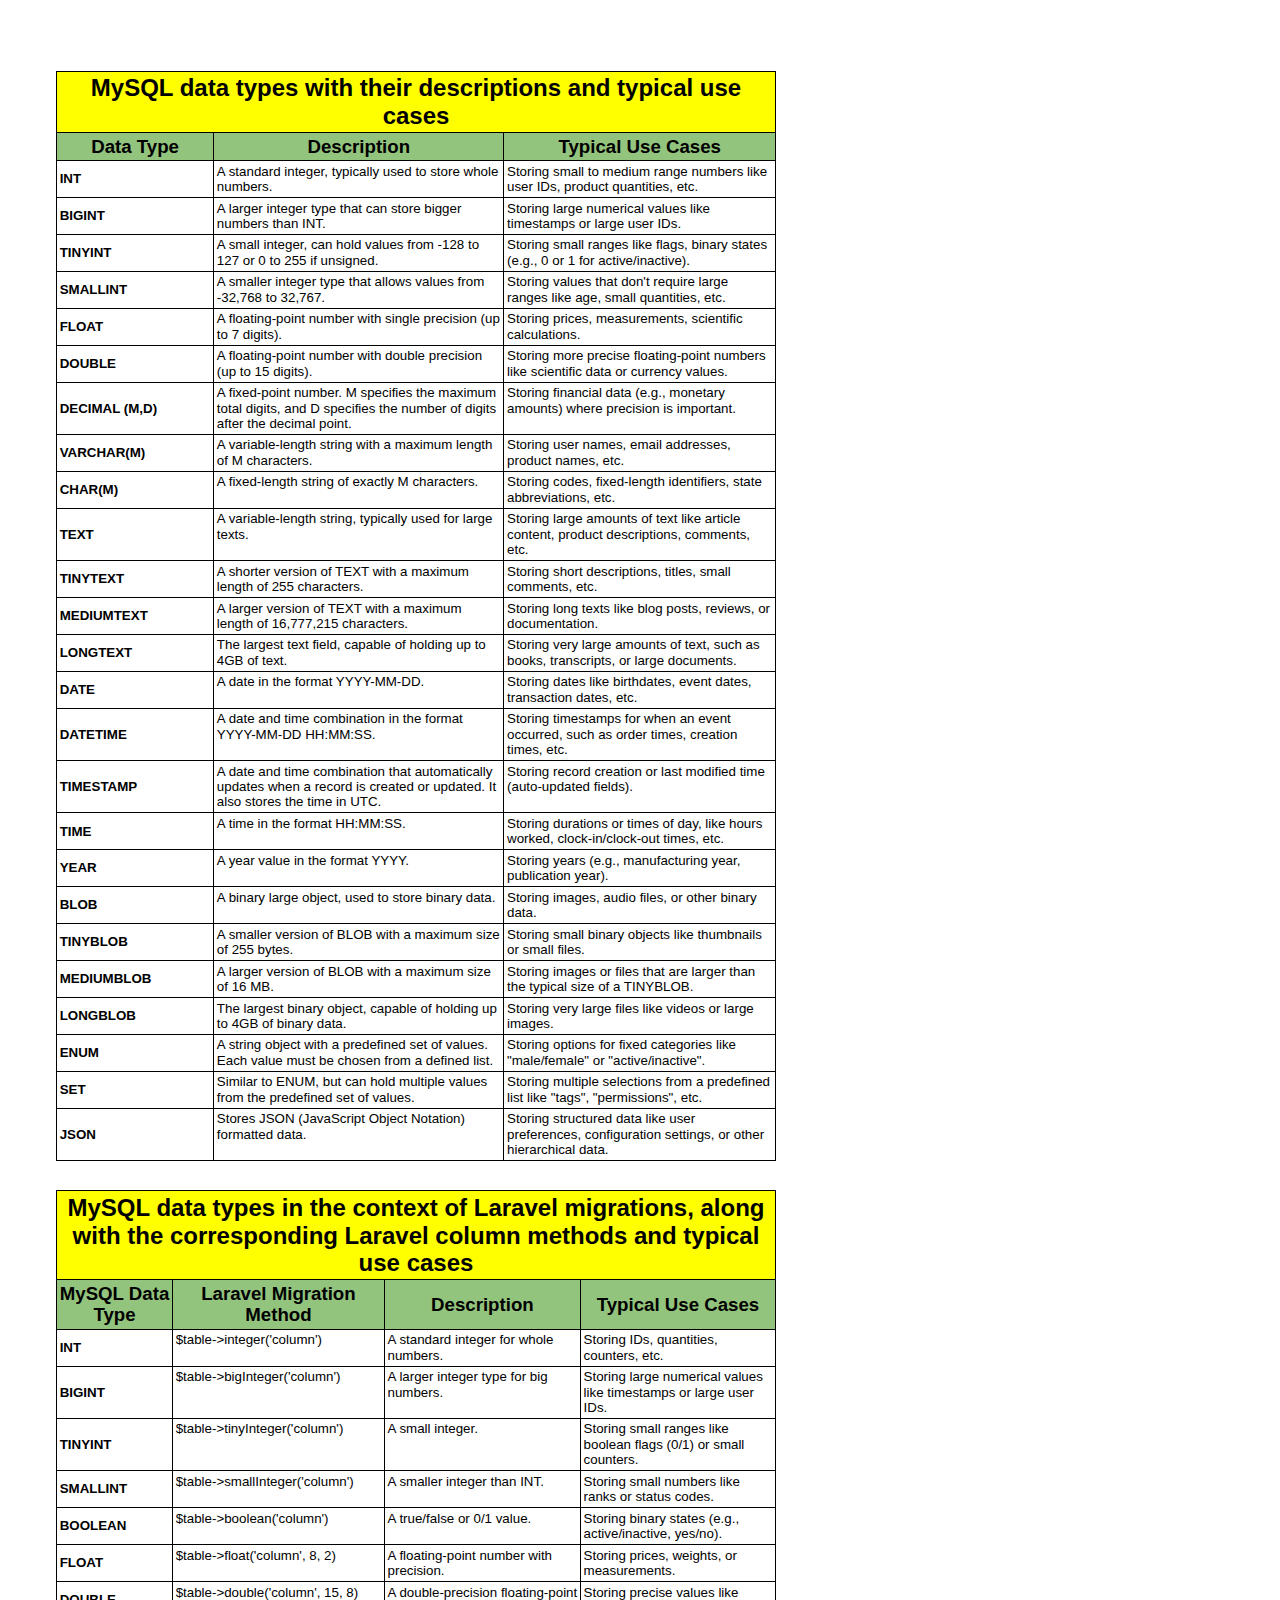
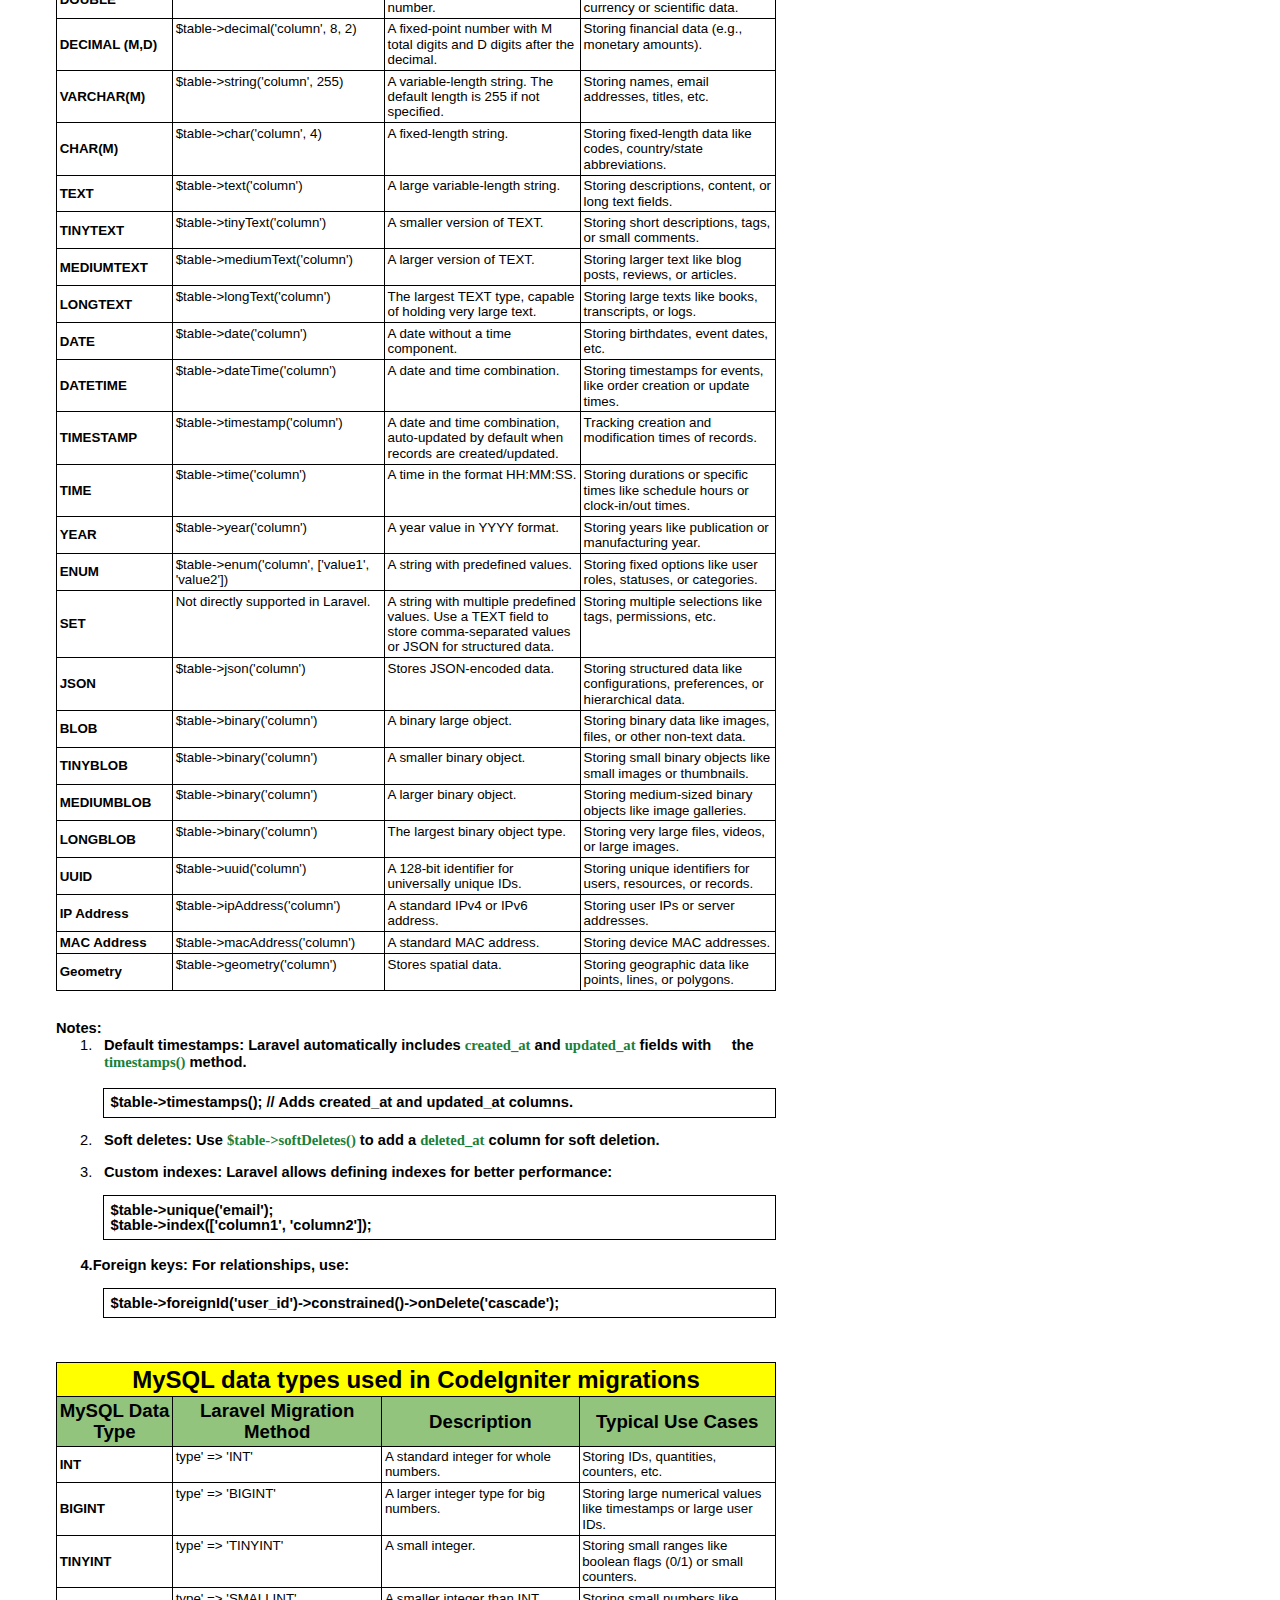
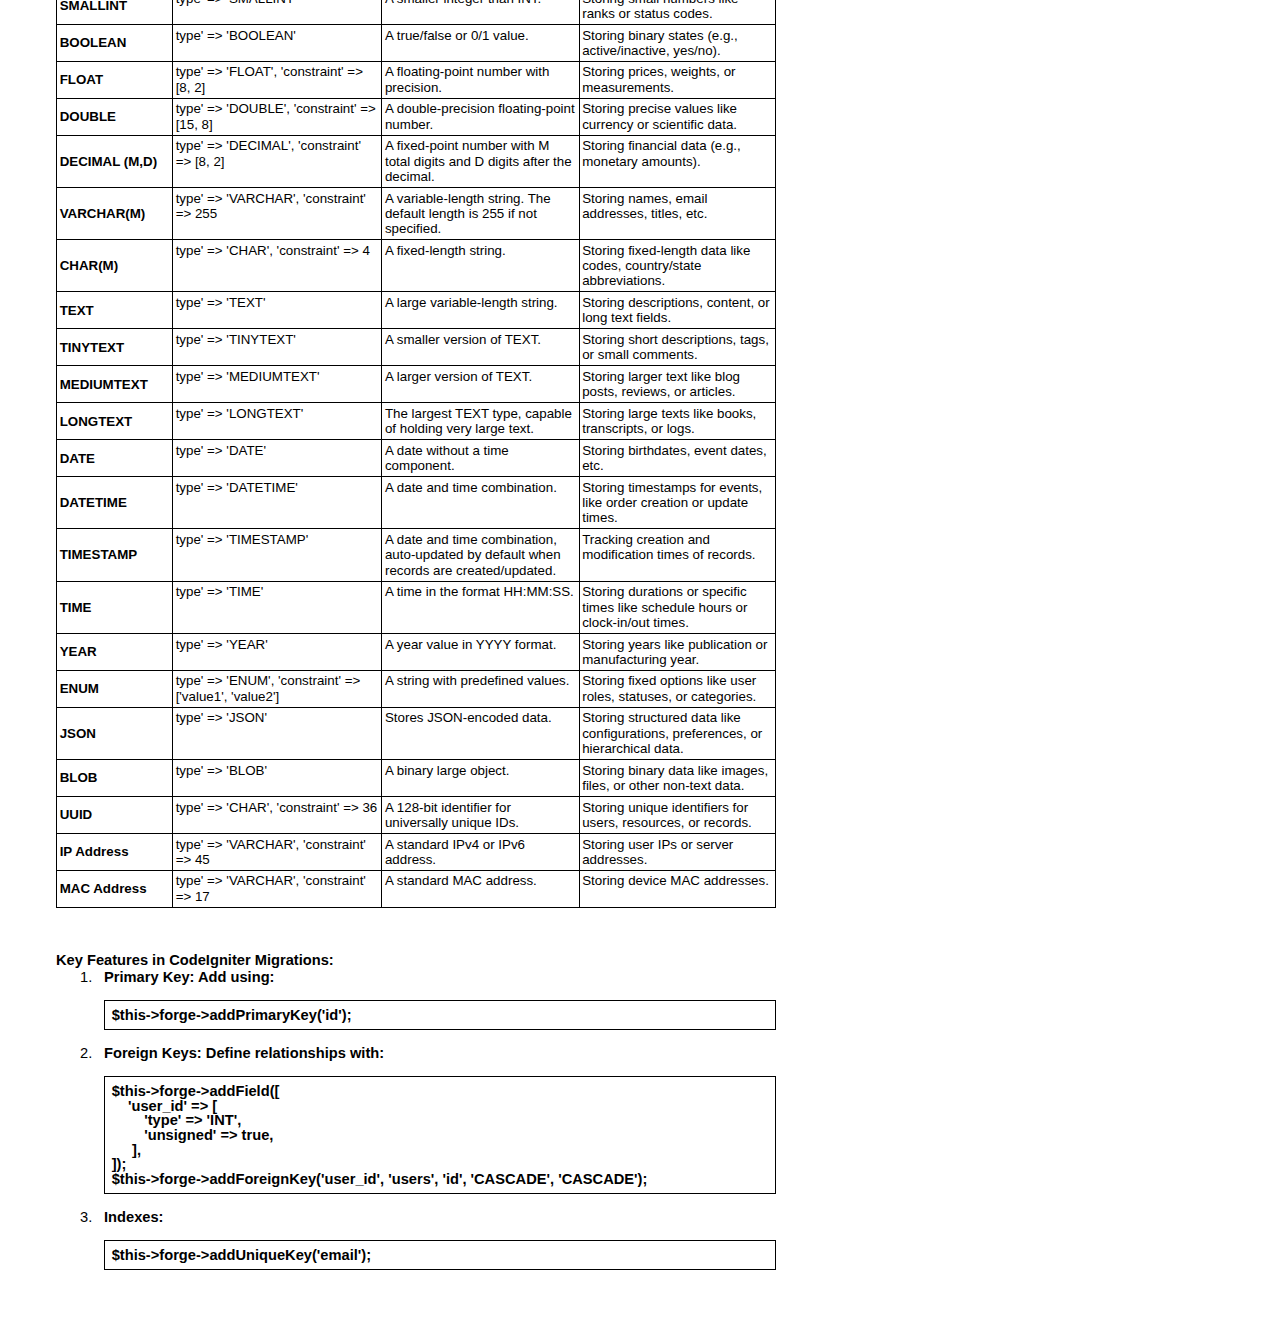
<file: MySQL data types with their descriptions and typical use cases.html>
<html><head><meta content="text/html; charset=UTF-8" http-equiv="content-type"><style type="text/css">@import url(https://themes.googleusercontent.com/fonts/css?kit=N4duVc9C58uwPiY8_59Fz_5Jgr8ufe5A6KahQF76Xmg);.lst-kix_83x5eexkp9se-2>li:before{content:"" counter(lst-ctn-kix_83x5eexkp9se-2,lower-roman) ". "}.lst-kix_83x5eexkp9se-1>li:before{content:"" counter(lst-ctn-kix_83x5eexkp9se-1,lower-latin) ". "}.lst-kix_83x5eexkp9se-3>li:before{content:"" counter(lst-ctn-kix_83x5eexkp9se-3,decimal) ". "}.lst-kix_83x5eexkp9se-0>li:before{content:"" counter(lst-ctn-kix_83x5eexkp9se-0,decimal) ". "}.lst-kix_83x5eexkp9se-4>li:before{content:"" counter(lst-ctn-kix_83x5eexkp9se-4,lower-latin) ". "}ol.lst-kix_83x5eexkp9se-8.start{counter-reset:lst-ctn-kix_83x5eexkp9se-8 0}ol.lst-kix_83x5eexkp9se-1.start{counter-reset:lst-ctn-kix_83x5eexkp9se-1 0}.lst-kix_83x5eexkp9se-0>li{counter-increment:lst-ctn-kix_83x5eexkp9se-0}ol.lst-kix_83x5eexkp9se-5{list-style-type:none}ol.lst-kix_83x5eexkp9se-6{list-style-type:none}ol.lst-kix_83x5eexkp9se-4.start{counter-reset:lst-ctn-kix_83x5eexkp9se-4 0}.lst-kix_83x5eexkp9se-5>li{counter-increment:lst-ctn-kix_83x5eexkp9se-5}ol.lst-kix_83x5eexkp9se-7{list-style-type:none}ol.lst-kix_83x5eexkp9se-8{list-style-type:none}ol.lst-kix_83x5eexkp9se-1{list-style-type:none}ol.lst-kix_83x5eexkp9se-2{list-style-type:none}ol.lst-kix_83x5eexkp9se-3{list-style-type:none}ol.lst-kix_83x5eexkp9se-4{list-style-type:none}.lst-kix_7qgyavt49qmf-3>li{counter-increment:lst-ctn-kix_7qgyavt49qmf-3}.lst-kix_83x5eexkp9se-1>li{counter-increment:lst-ctn-kix_83x5eexkp9se-1}ol.lst-kix_7qgyavt49qmf-6.start{counter-reset:lst-ctn-kix_7qgyavt49qmf-6 0}ol.lst-kix_83x5eexkp9se-7.start{counter-reset:lst-ctn-kix_83x5eexkp9se-7 0}ol.lst-kix_7qgyavt49qmf-3.start{counter-reset:lst-ctn-kix_7qgyavt49qmf-3 0}.lst-kix_83x5eexkp9se-4>li{counter-increment:lst-ctn-kix_83x5eexkp9se-4}.lst-kix_7qgyavt49qmf-6>li:before{content:"" counter(lst-ctn-kix_7qgyavt49qmf-6,decimal) ". "}.lst-kix_7qgyavt49qmf-7>li:before{content:"" counter(lst-ctn-kix_7qgyavt49qmf-7,lower-latin) ". "}.lst-kix_83x5eexkp9se-7>li{counter-increment:lst-ctn-kix_83x5eexkp9se-7}.lst-kix_7qgyavt49qmf-5>li{counter-increment:lst-ctn-kix_7qgyavt49qmf-5}.lst-kix_7qgyavt49qmf-8>li:before{content:"" counter(lst-ctn-kix_7qgyavt49qmf-8,lower-roman) ". "}.lst-kix_7qgyavt49qmf-2>li{counter-increment:lst-ctn-kix_7qgyavt49qmf-2}.lst-kix_83x5eexkp9se-2>li{counter-increment:lst-ctn-kix_83x5eexkp9se-2}.lst-kix_83x5eexkp9se-8>li:before{content:"" counter(lst-ctn-kix_83x5eexkp9se-8,lower-roman) ". "}.lst-kix_7qgyavt49qmf-8>li{counter-increment:lst-ctn-kix_7qgyavt49qmf-8}ol.lst-kix_7qgyavt49qmf-7.start{counter-reset:lst-ctn-kix_7qgyavt49qmf-7 0}.lst-kix_83x5eexkp9se-6>li:before{content:"" counter(lst-ctn-kix_83x5eexkp9se-6,decimal) ". "}.lst-kix_83x5eexkp9se-5>li:before{content:"" counter(lst-ctn-kix_83x5eexkp9se-5,lower-roman) ". "}.lst-kix_83x5eexkp9se-7>li:before{content:"" counter(lst-ctn-kix_83x5eexkp9se-7,lower-latin) ". "}ol.lst-kix_83x5eexkp9se-0.start{counter-reset:lst-ctn-kix_83x5eexkp9se-0 0}.lst-kix_83x5eexkp9se-3>li{counter-increment:lst-ctn-kix_83x5eexkp9se-3}.lst-kix_7qgyavt49qmf-0>li{counter-increment:lst-ctn-kix_7qgyavt49qmf-0}ol.lst-kix_7qgyavt49qmf-4{list-style-type:none}ol.lst-kix_7qgyavt49qmf-4.start{counter-reset:lst-ctn-kix_7qgyavt49qmf-4 0}ol.lst-kix_7qgyavt49qmf-3{list-style-type:none}ol.lst-kix_83x5eexkp9se-3.start{counter-reset:lst-ctn-kix_83x5eexkp9se-3 0}ol.lst-kix_7qgyavt49qmf-2{list-style-type:none}ol.lst-kix_7qgyavt49qmf-1{list-style-type:none}ol.lst-kix_83x5eexkp9se-6.start{counter-reset:lst-ctn-kix_83x5eexkp9se-6 0}.lst-kix_7qgyavt49qmf-0>li:before{content:"" counter(lst-ctn-kix_7qgyavt49qmf-0,decimal) ". "}ol.lst-kix_7qgyavt49qmf-0{list-style-type:none}ol.lst-kix_7qgyavt49qmf-0.start{counter-reset:lst-ctn-kix_7qgyavt49qmf-0 0}.lst-kix_7qgyavt49qmf-2>li:before{content:"" counter(lst-ctn-kix_7qgyavt49qmf-2,lower-roman) ". "}.lst-kix_83x5eexkp9se-8>li{counter-increment:lst-ctn-kix_83x5eexkp9se-8}.lst-kix_7qgyavt49qmf-1>li:before{content:"" counter(lst-ctn-kix_7qgyavt49qmf-1,lower-latin) ". "}.lst-kix_7qgyavt49qmf-3>li:before{content:"" counter(lst-ctn-kix_7qgyavt49qmf-3,decimal) ". "}ol.lst-kix_7qgyavt49qmf-8{list-style-type:none}ol.lst-kix_7qgyavt49qmf-7{list-style-type:none}ol.lst-kix_7qgyavt49qmf-6{list-style-type:none}ol.lst-kix_7qgyavt49qmf-5{list-style-type:none}ol.lst-kix_7qgyavt49qmf-1.start{counter-reset:lst-ctn-kix_7qgyavt49qmf-1 0}.lst-kix_7qgyavt49qmf-5>li:before{content:"" counter(lst-ctn-kix_7qgyavt49qmf-5,lower-roman) ". "}.lst-kix_7qgyavt49qmf-4>li:before{content:"" counter(lst-ctn-kix_7qgyavt49qmf-4,lower-latin) ". "}.lst-kix_7qgyavt49qmf-6>li{counter-increment:lst-ctn-kix_7qgyavt49qmf-6}ol.lst-kix_7qgyavt49qmf-8.start{counter-reset:lst-ctn-kix_7qgyavt49qmf-8 0}ol.lst-kix_83x5eexkp9se-0{list-style-type:none}ol.lst-kix_83x5eexkp9se-2.start{counter-reset:lst-ctn-kix_83x5eexkp9se-2 0}li.li-bullet-0:before{margin-left:-18pt;white-space:nowrap;display:inline-block;min-width:18pt}.lst-kix_7qgyavt49qmf-1>li{counter-increment:lst-ctn-kix_7qgyavt49qmf-1}.lst-kix_7qgyavt49qmf-7>li{counter-increment:lst-ctn-kix_7qgyavt49qmf-7}ol.lst-kix_83x5eexkp9se-5.start{counter-reset:lst-ctn-kix_83x5eexkp9se-5 0}ol.lst-kix_7qgyavt49qmf-5.start{counter-reset:lst-ctn-kix_7qgyavt49qmf-5 0}.lst-kix_7qgyavt49qmf-4>li{counter-increment:lst-ctn-kix_7qgyavt49qmf-4}.lst-kix_83x5eexkp9se-6>li{counter-increment:lst-ctn-kix_83x5eexkp9se-6}ol.lst-kix_7qgyavt49qmf-2.start{counter-reset:lst-ctn-kix_7qgyavt49qmf-2 0}ol{margin:0;padding:0}table td,table th{padding:0}.c27{border-right-style:solid;padding:2pt 2pt 2pt 2pt;border-bottom-color:#000000;border-top-width:1pt;border-right-width:1pt;border-left-color:#000000;vertical-align:middle;border-right-color:#000000;border-left-width:1pt;border-top-style:solid;background-color:#ffff00;border-left-style:solid;border-bottom-width:1pt;width:540pt;border-top-color:#000000;border-bottom-style:solid}.c41{border-right-style:solid;padding:5pt 5pt 5pt 5pt;border-bottom-color:#000000;border-top-width:1pt;border-right-width:1pt;border-left-color:#000000;vertical-align:top;border-right-color:#000000;border-left-width:1pt;border-top-style:solid;border-left-style:solid;border-bottom-width:1pt;width:159.1pt;border-top-color:#000000;border-bottom-style:solid}.c33{border-right-style:solid;padding:5pt 5pt 5pt 5pt;border-bottom-color:#000000;border-top-width:1pt;border-right-width:1pt;border-left-color:#000000;vertical-align:top;border-right-color:#000000;border-left-width:1pt;border-top-style:solid;border-left-style:solid;border-bottom-width:1pt;width:504pt;border-top-color:#000000;border-bottom-style:solid}.c0{border-right-style:solid;padding:2pt 2pt 2pt 2pt;border-bottom-color:#000000;border-top-width:1pt;border-right-width:1pt;border-left-color:#000000;vertical-align:middle;border-right-color:#000000;border-left-width:1pt;border-top-style:solid;border-left-style:solid;border-bottom-width:1pt;width:115.3pt;border-top-color:#000000;border-bottom-style:solid}.c7{border-right-style:solid;padding:2pt 2pt 2pt 2pt;border-bottom-color:#000000;border-top-width:1pt;border-right-width:1pt;border-left-color:#000000;vertical-align:middle;border-right-color:#000000;border-left-width:1pt;border-top-style:solid;border-left-style:solid;border-bottom-width:1pt;width:83.6pt;border-top-color:#000000;border-bottom-style:solid}.c44{border-right-style:solid;padding:2pt 2pt 2pt 2pt;border-bottom-color:#000000;border-top-width:1pt;border-right-width:1pt;border-left-color:#000000;vertical-align:middle;border-right-color:#000000;border-left-width:1pt;border-top-style:solid;border-left-style:solid;border-bottom-width:1pt;width:159.1pt;border-top-color:#000000;border-bottom-style:solid}.c29{border-right-style:solid;padding:2pt 2pt 2pt 2pt;border-bottom-color:#000000;border-top-width:1pt;border-right-width:1pt;border-left-color:#000000;vertical-align:middle;border-right-color:#000000;border-left-width:1pt;border-top-style:solid;border-left-style:solid;border-bottom-width:1pt;width:205.1pt;border-top-color:#000000;border-bottom-style:solid}.c37{border-right-style:solid;padding:5pt 5pt 5pt 5pt;border-bottom-color:#000000;border-top-width:1pt;border-right-width:1pt;border-left-color:#000000;vertical-align:top;border-right-color:#000000;border-left-width:1pt;border-top-style:solid;border-left-style:solid;border-bottom-width:1pt;width:148.7pt;border-top-color:#000000;border-bottom-style:solid}.c36{border-right-style:solid;padding:5pt 5pt 5pt 5pt;border-bottom-color:#000000;border-top-width:1pt;border-right-width:1pt;border-left-color:#000000;vertical-align:top;border-right-color:#000000;border-left-width:1pt;border-top-style:solid;border-left-style:solid;border-bottom-width:1pt;width:504.8pt;border-top-color:#000000;border-bottom-style:solid}.c8{border-right-style:solid;padding:2pt 2pt 2pt 2pt;border-bottom-color:#000000;border-top-width:1pt;border-right-width:1pt;border-left-color:#000000;vertical-align:top;border-right-color:#000000;border-left-width:1pt;border-top-style:solid;border-left-style:solid;border-bottom-width:1pt;width:159.1pt;border-top-color:#000000;border-bottom-style:solid}.c42{border-right-style:solid;padding:2pt 2pt 2pt 2pt;border-bottom-color:#000000;border-top-width:1pt;border-right-width:1pt;border-left-color:#000000;vertical-align:middle;border-right-color:#000000;border-left-width:1pt;border-top-style:solid;border-left-style:solid;border-bottom-width:1pt;width:219.5pt;border-top-color:#000000;border-bottom-style:solid}.c14{border-right-style:solid;padding:5pt 5pt 5pt 5pt;border-bottom-color:#000000;border-top-width:1pt;border-right-width:1pt;border-left-color:#000000;vertical-align:top;border-right-color:#000000;border-left-width:1pt;border-top-style:solid;border-left-style:solid;border-bottom-width:1pt;width:205.1pt;border-top-color:#000000;border-bottom-style:solid}.c11{border-right-style:solid;padding:2pt 2pt 2pt 2pt;border-bottom-color:#000000;border-top-width:1pt;border-right-width:1pt;border-left-color:#000000;vertical-align:top;border-right-color:#000000;border-left-width:1pt;border-top-style:solid;border-left-style:solid;border-bottom-width:1pt;width:148.7pt;border-top-color:#000000;border-bottom-style:solid}.c30{border-right-style:solid;padding:5pt 5pt 5pt 5pt;border-bottom-color:#000000;border-top-width:1pt;border-right-width:1pt;border-left-color:#000000;vertical-align:top;border-right-color:#000000;border-left-width:1pt;border-top-style:solid;border-left-style:solid;border-bottom-width:1pt;width:540pt;border-top-color:#000000;border-bottom-style:solid}.c22{border-right-style:solid;padding:2pt 2pt 2pt 2pt;border-bottom-color:#000000;border-top-width:1pt;border-right-width:1pt;border-left-color:#000000;vertical-align:top;border-right-color:#000000;border-left-width:1pt;border-top-style:solid;border-left-style:solid;border-bottom-width:1pt;width:219.5pt;border-top-color:#000000;border-bottom-style:solid}.c40{border-right-style:solid;padding:2pt 2pt 2pt 2pt;border-bottom-color:#000000;border-top-width:1pt;border-right-width:1pt;border-left-color:#000000;vertical-align:middle;border-right-color:#000000;border-left-width:1pt;border-top-style:solid;border-left-style:solid;border-bottom-width:1pt;width:148.7pt;border-top-color:#000000;border-bottom-style:solid}.c26{border-right-style:solid;padding:5pt 5pt 5pt 5pt;border-bottom-color:#000000;border-top-width:1pt;border-right-width:1pt;border-left-color:#000000;vertical-align:top;border-right-color:#000000;border-left-width:1pt;border-top-style:solid;border-left-style:solid;border-bottom-width:1pt;width:219.5pt;border-top-color:#000000;border-bottom-style:solid}.c25{border-right-style:solid;padding:2pt 2pt 2pt 2pt;border-bottom-color:#000000;border-top-width:1pt;border-right-width:1pt;border-left-color:#000000;vertical-align:top;border-right-color:#000000;border-left-width:1pt;border-top-style:solid;border-left-style:solid;border-bottom-width:1pt;width:205.1pt;border-top-color:#000000;border-bottom-style:solid}.c35{color:#000000;font-weight:400;text-decoration:none;vertical-align:baseline;font-size:11pt;font-family:"Arial";font-style:normal}.c1{color:#000000;font-weight:700;text-decoration:none;vertical-align:baseline;font-size:11pt;font-family:"Arial";font-style:normal}.c4{color:#000000;font-weight:400;text-decoration:none;vertical-align:baseline;font-size:10pt;font-family:"Arial";font-style:normal}.c12{border-spacing:0;border-collapse:collapse;margin-right:auto}.c3{padding-top:0pt;padding-bottom:0pt;line-height:1.15;text-align:left}.c18{padding-top:0pt;padding-bottom:0pt;line-height:1.0;text-align:left}.c19{padding-top:0pt;padding-bottom:0pt;line-height:1.15;text-align:center}.c24{padding-left:0pt;orphans:2;widows:2}.c15{border-spacing:0;border-collapse:collapse;margin-right:auto}.c10{orphans:2;widows:2;height:11pt}.c46{background-color:#ffffff;max-width:540pt;padding:36pt 36pt 36pt 36pt}.c2{font-size:14pt;font-weight:700}.c16{padding:0;margin:0}.c39{orphans:2;widows:2}.c43{color:#188038;font-family:"Roboto Mono"}.c6{font-size:10pt;font-weight:700}.c34{height:0pt}.c9{height:27pt}.c17{height:11pt}.c5{height:15.8pt}.c45{height:25.5pt}.c28{font-weight:700}.c38{height:47.2pt}.c13{margin-left:36pt}.c20{height:20.2pt}.c23{margin-left:35.2pt}.c32{font-size:18pt}.c21{background-color:#93c47d}.c31{height:39pt}.title{padding-top:0pt;color:#000000;font-size:26pt;padding-bottom:3pt;font-family:"Arial";line-height:1.15;page-break-after:avoid;orphans:2;widows:2;text-align:left}.subtitle{padding-top:0pt;color:#666666;font-size:15pt;padding-bottom:16pt;font-family:"Arial";line-height:1.15;page-break-after:avoid;orphans:2;widows:2;text-align:left}li{color:#000000;font-size:11pt;font-family:"Arial"}p{margin:0;color:#000000;font-size:11pt;font-family:"Arial"}h1{padding-top:20pt;color:#000000;font-size:20pt;padding-bottom:6pt;font-family:"Arial";line-height:1.15;page-break-after:avoid;orphans:2;widows:2;text-align:left}h2{padding-top:18pt;color:#000000;font-size:16pt;padding-bottom:6pt;font-family:"Arial";line-height:1.15;page-break-after:avoid;orphans:2;widows:2;text-align:left}h3{padding-top:16pt;color:#434343;font-size:14pt;padding-bottom:4pt;font-family:"Arial";line-height:1.15;page-break-after:avoid;orphans:2;widows:2;text-align:left}h4{padding-top:14pt;color:#666666;font-size:12pt;padding-bottom:4pt;font-family:"Arial";line-height:1.15;page-break-after:avoid;orphans:2;widows:2;text-align:left}h5{padding-top:12pt;color:#666666;font-size:11pt;padding-bottom:4pt;font-family:"Arial";line-height:1.15;page-break-after:avoid;orphans:2;widows:2;text-align:left}h6{padding-top:12pt;color:#666666;font-size:11pt;padding-bottom:4pt;font-family:"Arial";line-height:1.15;page-break-after:avoid;font-style:italic;orphans:2;widows:2;text-align:left}</style></head><body class="c46 doc-content"><p class="c3 c10"><span class="c35"></span></p><table class="c12"><tr class="c45"><td class="c27" colspan="3" rowspan="1"><p class="c19"><span class="c28 c32">MySQL data types with their descriptions and typical use cases</span></p></td></tr><tr class="c20"><td class="c0 c21" colspan="1" rowspan="1"><p class="c19"><span class="c2">Data Type</span></p></td><td class="c21 c42" colspan="1" rowspan="1"><p class="c19"><span class="c2">Description</span></p></td><td class="c21 c29" colspan="1" rowspan="1"><p class="c19"><span class="c2">Typical Use Cases</span></p></td></tr><tr class="c9"><td class="c0" colspan="1" rowspan="1"><p class="c3"><span class="c6">INT</span></p></td><td class="c22" colspan="1" rowspan="1"><p class="c3"><span class="c4">A standard integer, typically used to store whole numbers.</span></p></td><td class="c25" colspan="1" rowspan="1"><p class="c3"><span class="c4">Storing small to medium range numbers like user IDs, product quantities, etc.</span></p></td></tr><tr class="c9"><td class="c0" colspan="1" rowspan="1"><p class="c3"><span class="c6">BIGINT</span></p></td><td class="c22" colspan="1" rowspan="1"><p class="c3"><span class="c4">A larger integer type that can store bigger numbers than INT.</span></p></td><td class="c25" colspan="1" rowspan="1"><p class="c3"><span class="c4">Storing large numerical values like timestamps or large user IDs.</span></p></td></tr><tr class="c9"><td class="c0" colspan="1" rowspan="1"><p class="c3"><span class="c6">TINYINT</span></p></td><td class="c22" colspan="1" rowspan="1"><p class="c3"><span class="c4">A small integer, can hold values from -128 to 127 or 0 to 255 if unsigned.</span></p></td><td class="c25" colspan="1" rowspan="1"><p class="c3"><span class="c4">Storing small ranges like flags, binary states (e.g., 0 or 1 for active/inactive).</span></p></td></tr><tr class="c9"><td class="c0" colspan="1" rowspan="1"><p class="c3"><span class="c6">SMALLINT</span></p></td><td class="c22" colspan="1" rowspan="1"><p class="c3"><span class="c4">A smaller integer type that allows values from -32,768 to 32,767.</span></p></td><td class="c25" colspan="1" rowspan="1"><p class="c3"><span class="c4">Storing values that don&#39;t require large ranges like age, small quantities, etc.</span></p></td></tr><tr class="c9"><td class="c0" colspan="1" rowspan="1"><p class="c3"><span class="c6">FLOAT</span></p></td><td class="c22" colspan="1" rowspan="1"><p class="c3"><span class="c4">A floating-point number with single precision (up to 7 digits).</span></p></td><td class="c25" colspan="1" rowspan="1"><p class="c3"><span class="c4">Storing prices, measurements, scientific calculations.</span></p></td></tr><tr class="c9"><td class="c0" colspan="1" rowspan="1"><p class="c3"><span class="c6">DOUBLE</span></p></td><td class="c22" colspan="1" rowspan="1"><p class="c3"><span class="c4">A floating-point number with double precision (up to 15 digits).</span></p></td><td class="c25" colspan="1" rowspan="1"><p class="c3"><span class="c4">Storing more precise floating-point numbers like scientific data or currency values.</span></p></td></tr><tr class="c31"><td class="c0" colspan="1" rowspan="1"><p class="c3"><span class="c6">DECIMAL (M,D)</span></p></td><td class="c22" colspan="1" rowspan="1"><p class="c3"><span class="c4">A fixed-point number. M specifies the maximum total digits, and D specifies the number of digits after the decimal point.</span></p></td><td class="c25" colspan="1" rowspan="1"><p class="c3"><span class="c4">Storing financial data (e.g., monetary amounts) where precision is important.</span></p></td></tr><tr class="c9"><td class="c0" colspan="1" rowspan="1"><p class="c3"><span class="c6">VARCHAR(M)</span></p></td><td class="c22" colspan="1" rowspan="1"><p class="c3"><span class="c4">A variable-length string with a maximum length of M characters.</span></p></td><td class="c25" colspan="1" rowspan="1"><p class="c3"><span class="c4">Storing user names, email addresses, product names, etc.</span></p></td></tr><tr class="c9"><td class="c0" colspan="1" rowspan="1"><p class="c3"><span class="c6">CHAR(M)</span></p></td><td class="c22" colspan="1" rowspan="1"><p class="c3"><span class="c4">A fixed-length string of exactly M characters.</span></p></td><td class="c25" colspan="1" rowspan="1"><p class="c3"><span class="c4">Storing codes, fixed-length identifiers, state abbreviations, etc.</span></p></td></tr><tr class="c9"><td class="c0" colspan="1" rowspan="1"><p class="c3"><span class="c6">TEXT</span></p></td><td class="c22" colspan="1" rowspan="1"><p class="c3"><span class="c4">A variable-length string, typically used for large texts.</span></p></td><td class="c25" colspan="1" rowspan="1"><p class="c3"><span class="c4">Storing large amounts of text like article content, product descriptions, comments, etc.</span></p></td></tr><tr class="c9"><td class="c0" colspan="1" rowspan="1"><p class="c3"><span class="c6">TINYTEXT</span></p></td><td class="c22" colspan="1" rowspan="1"><p class="c3"><span class="c4">A shorter version of TEXT with a maximum length of 255 characters.</span></p></td><td class="c25" colspan="1" rowspan="1"><p class="c3"><span class="c4">Storing short descriptions, titles, small comments, etc.</span></p></td></tr><tr class="c9"><td class="c0" colspan="1" rowspan="1"><p class="c3"><span class="c6">MEDIUMTEXT</span></p></td><td class="c22" colspan="1" rowspan="1"><p class="c3"><span class="c4">A larger version of TEXT with a maximum length of 16,777,215 characters.</span></p></td><td class="c25" colspan="1" rowspan="1"><p class="c3"><span class="c4">Storing long texts like blog posts, reviews, or documentation.</span></p></td></tr><tr class="c9"><td class="c0" colspan="1" rowspan="1"><p class="c3"><span class="c6">LONGTEXT</span></p></td><td class="c22" colspan="1" rowspan="1"><p class="c3"><span class="c4">The largest text field, capable of holding up to 4GB of text.</span></p></td><td class="c25" colspan="1" rowspan="1"><p class="c3"><span class="c4">Storing very large amounts of text, such as books, transcripts, or large documents.</span></p></td></tr><tr class="c9"><td class="c0" colspan="1" rowspan="1"><p class="c3"><span class="c6">DATE</span></p></td><td class="c22" colspan="1" rowspan="1"><p class="c3"><span class="c4">A date in the format YYYY-MM-DD.</span></p></td><td class="c25" colspan="1" rowspan="1"><p class="c3"><span class="c4">Storing dates like birthdates, event dates, transaction dates, etc.</span></p></td></tr><tr class="c9"><td class="c0" colspan="1" rowspan="1"><p class="c3"><span class="c6">DATETIME</span></p></td><td class="c22" colspan="1" rowspan="1"><p class="c3"><span class="c4">A date and time combination in the format YYYY-MM-DD HH:MM:SS.</span></p></td><td class="c25" colspan="1" rowspan="1"><p class="c3"><span class="c4">Storing timestamps for when an event occurred, such as order times, creation times, etc.</span></p></td></tr><tr class="c31"><td class="c0" colspan="1" rowspan="1"><p class="c3"><span class="c6">TIMESTAMP</span></p></td><td class="c22" colspan="1" rowspan="1"><p class="c3"><span class="c4">A date and time combination that automatically updates when a record is created or updated. It also stores the time in UTC.</span></p></td><td class="c25" colspan="1" rowspan="1"><p class="c3"><span class="c4">Storing record creation or last modified time (auto-updated fields).</span></p></td></tr><tr class="c9"><td class="c0" colspan="1" rowspan="1"><p class="c3"><span class="c6">TIME</span></p></td><td class="c22" colspan="1" rowspan="1"><p class="c3"><span class="c4">A time in the format HH:MM:SS.</span></p></td><td class="c25" colspan="1" rowspan="1"><p class="c3"><span class="c4">Storing durations or times of day, like hours worked, clock-in/clock-out times, etc.</span></p></td></tr><tr class="c9"><td class="c0" colspan="1" rowspan="1"><p class="c3"><span class="c6">YEAR</span></p></td><td class="c22" colspan="1" rowspan="1"><p class="c3"><span class="c4">A year value in the format YYYY.</span></p></td><td class="c25" colspan="1" rowspan="1"><p class="c3"><span class="c4">Storing years (e.g., manufacturing year, publication year).</span></p></td></tr><tr class="c5"><td class="c0" colspan="1" rowspan="1"><p class="c3"><span class="c6">BLOB</span></p></td><td class="c22" colspan="1" rowspan="1"><p class="c3"><span class="c4">A binary large object, used to store binary data.</span></p></td><td class="c25" colspan="1" rowspan="1"><p class="c3"><span class="c4">Storing images, audio files, or other binary data.</span></p></td></tr><tr class="c9"><td class="c0" colspan="1" rowspan="1"><p class="c3"><span class="c6">TINYBLOB</span></p></td><td class="c22" colspan="1" rowspan="1"><p class="c3"><span class="c4">A smaller version of BLOB with a maximum size of 255 bytes.</span></p></td><td class="c25" colspan="1" rowspan="1"><p class="c3"><span class="c4">Storing small binary objects like thumbnails or small files.</span></p></td></tr><tr class="c9"><td class="c0" colspan="1" rowspan="1"><p class="c3"><span class="c6">MEDIUMBLOB</span></p></td><td class="c22" colspan="1" rowspan="1"><p class="c3"><span class="c4">A larger version of BLOB with a maximum size of 16 MB.</span></p></td><td class="c25" colspan="1" rowspan="1"><p class="c3"><span class="c4">Storing images or files that are larger than the typical size of a TINYBLOB.</span></p></td></tr><tr class="c9"><td class="c0" colspan="1" rowspan="1"><p class="c3"><span class="c6">LONGBLOB</span></p></td><td class="c22" colspan="1" rowspan="1"><p class="c3"><span class="c4">The largest binary object, capable of holding up to 4GB of binary data.</span></p></td><td class="c25" colspan="1" rowspan="1"><p class="c3"><span class="c4">Storing very large files like videos or large images.</span></p></td></tr><tr class="c9"><td class="c0" colspan="1" rowspan="1"><p class="c3"><span class="c6">ENUM</span></p></td><td class="c22" colspan="1" rowspan="1"><p class="c3"><span class="c4">A string object with a predefined set of values. Each value must be chosen from a defined list.</span></p></td><td class="c25" colspan="1" rowspan="1"><p class="c3"><span class="c4">Storing options for fixed categories like &quot;male/female&quot; or &quot;active/inactive&quot;.</span></p></td></tr><tr class="c9"><td class="c0" colspan="1" rowspan="1"><p class="c3"><span class="c6">SET</span></p></td><td class="c22" colspan="1" rowspan="1"><p class="c3"><span class="c4">Similar to ENUM, but can hold multiple values from the predefined set of values.</span></p></td><td class="c25" colspan="1" rowspan="1"><p class="c3"><span class="c4">Storing multiple selections from a predefined list like &quot;tags&quot;, &quot;permissions&quot;, etc.</span></p></td></tr><tr class="c9"><td class="c0" colspan="1" rowspan="1"><p class="c3"><span class="c6">JSON</span></p></td><td class="c22" colspan="1" rowspan="1"><p class="c3"><span class="c4">Stores JSON (JavaScript Object Notation) formatted data.</span></p></td><td class="c25" colspan="1" rowspan="1"><p class="c3"><span class="c4">Storing structured data like user preferences, configuration settings, or other hierarchical data.</span></p></td></tr></table><p class="c3 c10"><span class="c35"></span></p><p class="c3 c10"><span class="c1"></span></p><table class="c12"><tr class="c38"><td class="c27" colspan="4" rowspan="1"><p class="c19"><span class="c28 c32">MySQL data types in the context of Laravel migrations, along with the corresponding Laravel column methods and typical use cases</span></p></td></tr><tr class="c20"><td class="c7 c21" colspan="1" rowspan="1"><p class="c19"><span class="c2">MySQL Data Type</span></p></td><td class="c21 c44" colspan="1" rowspan="1"><p class="c19"><span class="c2">Laravel Migration Method</span></p></td><td class="c40 c21" colspan="1" rowspan="1"><p class="c19"><span class="c2">Description</span></p></td><td class="c40 c21" colspan="1" rowspan="1"><p class="c19"><span class="c2">Typical Use Cases</span></p></td></tr><tr class="c5"><td class="c7" colspan="1" rowspan="1"><p class="c3"><span class="c6">INT</span></p></td><td class="c8" colspan="1" rowspan="1"><p class="c3"><span class="c4">$table-&gt;integer(&#39;column&#39;)</span></p></td><td class="c11" colspan="1" rowspan="1"><p class="c3"><span class="c4">A standard integer for whole numbers.</span></p></td><td class="c11" colspan="1" rowspan="1"><p class="c3"><span class="c4">Storing IDs, quantities, counters, etc.</span></p></td></tr><tr class="c9"><td class="c7" colspan="1" rowspan="1"><p class="c3"><span class="c6">BIGINT</span></p></td><td class="c8" colspan="1" rowspan="1"><p class="c3"><span class="c4">$table-&gt;bigInteger(&#39;column&#39;)</span></p></td><td class="c11" colspan="1" rowspan="1"><p class="c3"><span class="c4">A larger integer type for big numbers.</span></p></td><td class="c11" colspan="1" rowspan="1"><p class="c3"><span class="c4">Storing large numerical values like timestamps or large user IDs.</span></p></td></tr><tr class="c9"><td class="c7" colspan="1" rowspan="1"><p class="c3"><span class="c6">TINYINT</span></p></td><td class="c8" colspan="1" rowspan="1"><p class="c3"><span class="c4">$table-&gt;tinyInteger(&#39;column&#39;)</span></p></td><td class="c11" colspan="1" rowspan="1"><p class="c3"><span class="c4">A small integer.</span></p></td><td class="c11" colspan="1" rowspan="1"><p class="c3"><span class="c4">Storing small ranges like boolean flags (0/1) or small counters.</span></p></td></tr><tr class="c5"><td class="c7" colspan="1" rowspan="1"><p class="c3"><span class="c6">SMALLINT</span></p></td><td class="c8" colspan="1" rowspan="1"><p class="c3"><span class="c4">$table-&gt;smallInteger(&#39;column&#39;)</span></p></td><td class="c11" colspan="1" rowspan="1"><p class="c3"><span class="c4">A smaller integer than INT.</span></p></td><td class="c11" colspan="1" rowspan="1"><p class="c3"><span class="c4">Storing small numbers like ranks or status codes.</span></p></td></tr><tr class="c5"><td class="c7" colspan="1" rowspan="1"><p class="c3"><span class="c6">BOOLEAN</span></p></td><td class="c8" colspan="1" rowspan="1"><p class="c3"><span class="c4">$table-&gt;boolean(&#39;column&#39;)</span></p></td><td class="c11" colspan="1" rowspan="1"><p class="c3"><span class="c4">A true/false or 0/1 value.</span></p></td><td class="c11" colspan="1" rowspan="1"><p class="c3"><span class="c4">Storing binary states (e.g., active/inactive, yes/no).</span></p></td></tr><tr class="c5"><td class="c7" colspan="1" rowspan="1"><p class="c3"><span class="c6">FLOAT</span></p></td><td class="c8" colspan="1" rowspan="1"><p class="c3"><span class="c4">$table-&gt;float(&#39;column&#39;, 8, 2)</span></p></td><td class="c11" colspan="1" rowspan="1"><p class="c3"><span class="c4">A floating-point number with precision.</span></p></td><td class="c11" colspan="1" rowspan="1"><p class="c3"><span class="c4">Storing prices, weights, or measurements.</span></p></td></tr><tr class="c9"><td class="c7" colspan="1" rowspan="1"><p class="c3"><span class="c6">DOUBLE</span></p></td><td class="c8" colspan="1" rowspan="1"><p class="c3"><span class="c4">$table-&gt;double(&#39;column&#39;, 15, 8)</span></p></td><td class="c11" colspan="1" rowspan="1"><p class="c3"><span class="c4">A double-precision floating-point number.</span></p></td><td class="c11" colspan="1" rowspan="1"><p class="c3"><span class="c4">Storing precise values like currency or scientific data.</span></p></td></tr><tr class="c9"><td class="c7" colspan="1" rowspan="1"><p class="c3"><span class="c6">DECIMAL (M,D)</span></p></td><td class="c8" colspan="1" rowspan="1"><p class="c3"><span class="c4">$table-&gt;decimal(&#39;column&#39;, 8, 2)</span></p></td><td class="c11" colspan="1" rowspan="1"><p class="c3"><span class="c4">A fixed-point number with M total digits and D digits after the decimal.</span></p></td><td class="c11" colspan="1" rowspan="1"><p class="c3"><span class="c4">Storing financial data (e.g., monetary amounts).</span></p></td></tr><tr class="c9"><td class="c7" colspan="1" rowspan="1"><p class="c3"><span class="c6">VARCHAR(M)</span></p></td><td class="c8" colspan="1" rowspan="1"><p class="c3"><span class="c4">$table-&gt;string(&#39;column&#39;, 255)</span></p></td><td class="c11" colspan="1" rowspan="1"><p class="c3"><span class="c4">A variable-length string. The default length is 255 if not specified.</span></p></td><td class="c11" colspan="1" rowspan="1"><p class="c3"><span class="c4">Storing names, email addresses, titles, etc.</span></p></td></tr><tr class="c9"><td class="c7" colspan="1" rowspan="1"><p class="c3"><span class="c6">CHAR(M)</span></p></td><td class="c8" colspan="1" rowspan="1"><p class="c3"><span class="c4">$table-&gt;char(&#39;column&#39;, 4)</span></p></td><td class="c11" colspan="1" rowspan="1"><p class="c3"><span class="c4">A fixed-length string.</span></p></td><td class="c11" colspan="1" rowspan="1"><p class="c3"><span class="c4">Storing fixed-length data like codes, country/state abbreviations.</span></p></td></tr><tr class="c5"><td class="c7" colspan="1" rowspan="1"><p class="c3"><span class="c6">TEXT</span></p></td><td class="c8" colspan="1" rowspan="1"><p class="c3"><span class="c4">$table-&gt;text(&#39;column&#39;)</span></p></td><td class="c11" colspan="1" rowspan="1"><p class="c3"><span class="c4">A large variable-length string.</span></p></td><td class="c11" colspan="1" rowspan="1"><p class="c3"><span class="c4">Storing descriptions, content, or long text fields.</span></p></td></tr><tr class="c5"><td class="c7" colspan="1" rowspan="1"><p class="c3"><span class="c6">TINYTEXT</span></p></td><td class="c8" colspan="1" rowspan="1"><p class="c3"><span class="c4">$table-&gt;tinyText(&#39;column&#39;)</span></p></td><td class="c11" colspan="1" rowspan="1"><p class="c3"><span class="c4">A smaller version of TEXT.</span></p></td><td class="c11" colspan="1" rowspan="1"><p class="c3"><span class="c4">Storing short descriptions, tags, or small comments.</span></p></td></tr><tr class="c9"><td class="c7" colspan="1" rowspan="1"><p class="c3"><span class="c6">MEDIUMTEXT</span></p></td><td class="c8" colspan="1" rowspan="1"><p class="c3"><span class="c4">$table-&gt;mediumText(&#39;column&#39;)</span></p></td><td class="c11" colspan="1" rowspan="1"><p class="c3"><span class="c4">A larger version of TEXT.</span></p></td><td class="c11" colspan="1" rowspan="1"><p class="c3"><span class="c4">Storing larger text like blog posts, reviews, or articles.</span></p></td></tr><tr class="c9"><td class="c7" colspan="1" rowspan="1"><p class="c3"><span class="c6">LONGTEXT</span></p></td><td class="c8" colspan="1" rowspan="1"><p class="c3"><span class="c4">$table-&gt;longText(&#39;column&#39;)</span></p></td><td class="c11" colspan="1" rowspan="1"><p class="c3"><span class="c4">The largest TEXT type, capable of holding very large text.</span></p></td><td class="c11" colspan="1" rowspan="1"><p class="c3"><span class="c4">Storing large texts like books, transcripts, or logs.</span></p></td></tr><tr class="c5"><td class="c7" colspan="1" rowspan="1"><p class="c3"><span class="c6">DATE</span></p></td><td class="c8" colspan="1" rowspan="1"><p class="c3"><span class="c4">$table-&gt;date(&#39;column&#39;)</span></p></td><td class="c11" colspan="1" rowspan="1"><p class="c3"><span class="c4">A date without a time component.</span></p></td><td class="c11" colspan="1" rowspan="1"><p class="c3"><span class="c4">Storing birthdates, event dates, etc.</span></p></td></tr><tr class="c9"><td class="c7" colspan="1" rowspan="1"><p class="c3"><span class="c6">DATETIME</span></p></td><td class="c8" colspan="1" rowspan="1"><p class="c3"><span class="c4">$table-&gt;dateTime(&#39;column&#39;)</span></p></td><td class="c11" colspan="1" rowspan="1"><p class="c3"><span class="c4">A date and time combination.</span></p></td><td class="c11" colspan="1" rowspan="1"><p class="c3"><span class="c4">Storing timestamps for events, like order creation or update times.</span></p></td></tr><tr class="c9"><td class="c7" colspan="1" rowspan="1"><p class="c3"><span class="c6">TIMESTAMP</span></p></td><td class="c8" colspan="1" rowspan="1"><p class="c3"><span class="c4">$table-&gt;timestamp(&#39;column&#39;)</span></p></td><td class="c11" colspan="1" rowspan="1"><p class="c3"><span class="c4">A date and time combination, auto-updated by default when records are created/updated.</span></p></td><td class="c11" colspan="1" rowspan="1"><p class="c3"><span class="c4">Tracking creation and modification times of records.</span></p></td></tr><tr class="c9"><td class="c7" colspan="1" rowspan="1"><p class="c3"><span class="c6">TIME</span></p></td><td class="c8" colspan="1" rowspan="1"><p class="c3"><span class="c4">$table-&gt;time(&#39;column&#39;)</span></p></td><td class="c11" colspan="1" rowspan="1"><p class="c3"><span class="c4">A time in the format HH:MM:SS.</span></p></td><td class="c11" colspan="1" rowspan="1"><p class="c3"><span class="c4">Storing durations or specific times like schedule hours or clock-in/out times.</span></p></td></tr><tr class="c5"><td class="c7" colspan="1" rowspan="1"><p class="c3"><span class="c6">YEAR</span></p></td><td class="c8" colspan="1" rowspan="1"><p class="c3"><span class="c4">$table-&gt;year(&#39;column&#39;)</span></p></td><td class="c11" colspan="1" rowspan="1"><p class="c3"><span class="c4">A year value in YYYY format.</span></p></td><td class="c11" colspan="1" rowspan="1"><p class="c3"><span class="c4">Storing years like publication or manufacturing year.</span></p></td></tr><tr class="c9"><td class="c7" colspan="1" rowspan="1"><p class="c3"><span class="c6">ENUM</span></p></td><td class="c8" colspan="1" rowspan="1"><p class="c3"><span class="c4">$table-&gt;enum(&#39;column&#39;, [&#39;value1&#39;, &#39;value2&#39;])</span></p></td><td class="c11" colspan="1" rowspan="1"><p class="c3"><span class="c4">A string with predefined values.</span></p></td><td class="c11" colspan="1" rowspan="1"><p class="c3"><span class="c4">Storing fixed options like user roles, statuses, or categories.</span></p></td></tr><tr class="c31"><td class="c7" colspan="1" rowspan="1"><p class="c3"><span class="c6">SET</span></p></td><td class="c8" colspan="1" rowspan="1"><p class="c3"><span class="c4">Not directly supported in Laravel.</span></p></td><td class="c11" colspan="1" rowspan="1"><p class="c3"><span class="c4">A string with multiple predefined values. Use a TEXT field to store comma-separated values or JSON for structured data.</span></p></td><td class="c11" colspan="1" rowspan="1"><p class="c3"><span class="c4">Storing multiple selections like tags, permissions, etc.</span></p></td></tr><tr class="c9"><td class="c7" colspan="1" rowspan="1"><p class="c3"><span class="c6">JSON</span></p></td><td class="c8" colspan="1" rowspan="1"><p class="c3"><span class="c4">$table-&gt;json(&#39;column&#39;)</span></p></td><td class="c11" colspan="1" rowspan="1"><p class="c3"><span class="c4">Stores JSON-encoded data.</span></p></td><td class="c11" colspan="1" rowspan="1"><p class="c3"><span class="c4">Storing structured data like configurations, preferences, or hierarchical data.</span></p></td></tr><tr class="c9"><td class="c7" colspan="1" rowspan="1"><p class="c3"><span class="c6">BLOB</span></p></td><td class="c8" colspan="1" rowspan="1"><p class="c3"><span class="c4">$table-&gt;binary(&#39;column&#39;)</span></p></td><td class="c11" colspan="1" rowspan="1"><p class="c3"><span class="c4">A binary large object.</span></p></td><td class="c11" colspan="1" rowspan="1"><p class="c3"><span class="c4">Storing binary data like images, files, or other non-text data.</span></p></td></tr><tr class="c9"><td class="c7" colspan="1" rowspan="1"><p class="c3"><span class="c6">TINYBLOB</span></p></td><td class="c8" colspan="1" rowspan="1"><p class="c3"><span class="c4">$table-&gt;binary(&#39;column&#39;)</span></p></td><td class="c11" colspan="1" rowspan="1"><p class="c3"><span class="c4">A smaller binary object.</span></p></td><td class="c11" colspan="1" rowspan="1"><p class="c3"><span class="c4">Storing small binary objects like small images or thumbnails.</span></p></td></tr><tr class="c9"><td class="c7" colspan="1" rowspan="1"><p class="c3"><span class="c6">MEDIUMBLOB</span></p></td><td class="c8" colspan="1" rowspan="1"><p class="c3"><span class="c4">$table-&gt;binary(&#39;column&#39;)</span></p></td><td class="c11" colspan="1" rowspan="1"><p class="c3"><span class="c4">A larger binary object.</span></p></td><td class="c11" colspan="1" rowspan="1"><p class="c3"><span class="c4">Storing medium-sized binary objects like image galleries.</span></p></td></tr><tr class="c5"><td class="c7" colspan="1" rowspan="1"><p class="c3"><span class="c6">LONGBLOB</span></p></td><td class="c8" colspan="1" rowspan="1"><p class="c3"><span class="c4">$table-&gt;binary(&#39;column&#39;)</span></p></td><td class="c11" colspan="1" rowspan="1"><p class="c3"><span class="c4">The largest binary object type.</span></p></td><td class="c11" colspan="1" rowspan="1"><p class="c3"><span class="c4">Storing very large files, videos, or large images.</span></p></td></tr><tr class="c9"><td class="c7" colspan="1" rowspan="1"><p class="c3"><span class="c6">UUID</span></p></td><td class="c8" colspan="1" rowspan="1"><p class="c3"><span class="c4">$table-&gt;uuid(&#39;column&#39;)</span></p></td><td class="c11" colspan="1" rowspan="1"><p class="c3"><span class="c4">A 128-bit identifier for universally unique IDs.</span></p></td><td class="c11" colspan="1" rowspan="1"><p class="c3"><span class="c4">Storing unique identifiers for users, resources, or records.</span></p></td></tr><tr class="c5"><td class="c7" colspan="1" rowspan="1"><p class="c3"><span class="c6">IP Address</span></p></td><td class="c8" colspan="1" rowspan="1"><p class="c3"><span class="c4">$table-&gt;ipAddress(&#39;column&#39;)</span></p></td><td class="c11" colspan="1" rowspan="1"><p class="c3"><span class="c4">A standard IPv4 or IPv6 address.</span></p></td><td class="c11" colspan="1" rowspan="1"><p class="c3"><span class="c4">Storing user IPs or server addresses.</span></p></td></tr><tr class="c5"><td class="c7" colspan="1" rowspan="1"><p class="c3"><span class="c6">MAC Address</span></p></td><td class="c8" colspan="1" rowspan="1"><p class="c3"><span class="c4">$table-&gt;macAddress(&#39;column&#39;)</span></p></td><td class="c11" colspan="1" rowspan="1"><p class="c3"><span class="c4">A standard MAC address.</span></p></td><td class="c11" colspan="1" rowspan="1"><p class="c3"><span class="c4">Storing device MAC addresses.</span></p></td></tr><tr class="c9"><td class="c7" colspan="1" rowspan="1"><p class="c3"><span class="c6">Geometry</span></p></td><td class="c8" colspan="1" rowspan="1"><p class="c3"><span class="c4">$table-&gt;geometry(&#39;column&#39;)</span></p></td><td class="c11" colspan="1" rowspan="1"><p class="c3"><span class="c4">Stores spatial data.</span></p></td><td class="c11" colspan="1" rowspan="1"><p class="c3"><span class="c4">Storing geographic data like points, lines, or polygons.</span></p></td></tr></table><p class="c3 c10"><span class="c1"></span></p><p class="c3 c10"><span class="c1"></span></p><p class="c3 c39"><span class="c1">Notes:</span></p><ol class="c16 lst-kix_7qgyavt49qmf-0 start" start="1"><li class="c3 c13 c24 li-bullet-0"><span class="c28">Default timestamps: Laravel automatically includes </span><span class="c43 c28">created_at</span><span class="c28">&nbsp;and </span><span class="c28 c43">updated_at</span><span class="c28">&nbsp;fields with &nbsp; &nbsp; the </span><span class="c43 c28">timestamps()</span><span class="c1">&nbsp;method.</span></li></ol><p class="c3 c39"><span class="c1">&nbsp;&nbsp;&nbsp;&nbsp;&nbsp;&nbsp;&nbsp;&nbsp;</span></p><table class="c15 c23"><tr class="c34"><td class="c33" colspan="1" rowspan="1"><p class="c18"><span class="c1">$table-&gt;timestamps(); // Adds created_at and updated_at columns.</span></p></td></tr></table><p class="c3 c10"><span class="c1"></span></p><ol class="c16 lst-kix_7qgyavt49qmf-0" start="2"><li class="c3 c24 c13 li-bullet-0"><span class="c28">Soft deletes: Use </span><span class="c43 c28">$table-&gt;softDeletes()</span><span class="c28">&nbsp;to add a </span><span class="c43 c28">deleted_at</span><span class="c1">&nbsp;column for soft deletion.</span></li></ol><p class="c3 c10 c13"><span class="c1"></span></p><ol class="c16 lst-kix_7qgyavt49qmf-0" start="3"><li class="c3 c24 c13 li-bullet-0"><span class="c1">Custom indexes: Laravel allows defining indexes for better performance:</span></li></ol><p class="c3 c10"><span class="c1"></span></p><table class="c15 c23"><tr class="c34"><td class="c36" colspan="1" rowspan="1"><p class="c18"><span class="c1">$table-&gt;unique(&#39;email&#39;); </span></p><p class="c18"><span class="c1">$table-&gt;index([&#39;column1&#39;, &#39;column2&#39;]);</span></p></td></tr></table><p class="c3 c39"><span class="c1">&nbsp;&nbsp;&nbsp;&nbsp;&nbsp;&nbsp;&nbsp;&nbsp;</span></p><p class="c3 c39"><span class="c1">&nbsp; &nbsp; &nbsp; 4.Foreign keys: For relationships, use:</span></p><p class="c3 c10"><span class="c1"></span></p><table class="c15 c23"><tr class="c34"><td class="c36" colspan="1" rowspan="1"><p class="c18"><span class="c1">$table-&gt;foreignId(&#39;user_id&#39;)-&gt;constrained()-&gt;onDelete(&#39;cascade&#39;);</span></p></td></tr></table><p class="c3 c10"><span class="c1"></span></p><p class="c3 c10"><span class="c1"></span></p><p class="c3 c10"><span class="c1"></span></p><table class="c12"><tr class="c45"><td class="c27" colspan="4" rowspan="1"><p class="c19"><span class="c28 c32">MySQL data types used in CodeIgniter migrations</span></p></td></tr><tr class="c20"><td class="c7 c21" colspan="1" rowspan="1"><p class="c19"><span class="c2">MySQL Data Type</span></p></td><td class="c44 c21" colspan="1" rowspan="1"><p class="c19"><span class="c2">Laravel Migration Method</span></p></td><td class="c40 c21" colspan="1" rowspan="1"><p class="c19"><span class="c2">Description</span></p></td><td class="c21 c40" colspan="1" rowspan="1"><p class="c19"><span class="c2">Typical Use Cases</span></p></td></tr><tr class="c5"><td class="c7" colspan="1" rowspan="1"><p class="c3"><span class="c6">INT</span></p></td><td class="c8" colspan="1" rowspan="1"><p class="c3"><span class="c4">type&#39; =&gt; &#39;INT&#39;</span></p></td><td class="c11" colspan="1" rowspan="1"><p class="c3"><span class="c4">A standard integer for whole numbers.</span></p></td><td class="c11" colspan="1" rowspan="1"><p class="c3"><span class="c4">Storing IDs, quantities, counters, etc.</span></p></td></tr><tr class="c9"><td class="c7" colspan="1" rowspan="1"><p class="c3"><span class="c6">BIGINT</span></p></td><td class="c8" colspan="1" rowspan="1"><p class="c3"><span class="c4">type&#39; =&gt; &#39;BIGINT&#39;</span></p></td><td class="c11" colspan="1" rowspan="1"><p class="c3"><span class="c4">A larger integer type for big numbers.</span></p></td><td class="c11" colspan="1" rowspan="1"><p class="c3"><span class="c4">Storing large numerical values like timestamps or large user IDs.</span></p></td></tr><tr class="c9"><td class="c7" colspan="1" rowspan="1"><p class="c3"><span class="c6">TINYINT</span></p></td><td class="c8" colspan="1" rowspan="1"><p class="c3"><span class="c4">type&#39; =&gt; &#39;TINYINT&#39;</span></p></td><td class="c11" colspan="1" rowspan="1"><p class="c3"><span class="c4">A small integer.</span></p></td><td class="c11" colspan="1" rowspan="1"><p class="c3"><span class="c4">Storing small ranges like boolean flags (0/1) or small counters.</span></p></td></tr><tr class="c5"><td class="c7" colspan="1" rowspan="1"><p class="c3"><span class="c6">SMALLINT</span></p></td><td class="c8" colspan="1" rowspan="1"><p class="c3"><span class="c4">type&#39; =&gt; &#39;SMALLINT&#39;</span></p></td><td class="c11" colspan="1" rowspan="1"><p class="c3"><span class="c4">A smaller integer than INT.</span></p></td><td class="c11" colspan="1" rowspan="1"><p class="c3"><span class="c4">Storing small numbers like ranks or status codes.</span></p></td></tr><tr class="c5"><td class="c7" colspan="1" rowspan="1"><p class="c3"><span class="c6">BOOLEAN</span></p></td><td class="c8" colspan="1" rowspan="1"><p class="c3"><span class="c4">type&#39; =&gt; &#39;BOOLEAN&#39;</span></p></td><td class="c11" colspan="1" rowspan="1"><p class="c3"><span class="c4">A true/false or 0/1 value.</span></p></td><td class="c11" colspan="1" rowspan="1"><p class="c3"><span class="c4">Storing binary states (e.g., active/inactive, yes/no).</span></p></td></tr><tr class="c5"><td class="c7" colspan="1" rowspan="1"><p class="c3"><span class="c6">FLOAT</span></p></td><td class="c8" colspan="1" rowspan="1"><p class="c3"><span class="c4">type&#39; =&gt; &#39;FLOAT&#39;, &#39;constraint&#39; =&gt; [8, 2]</span></p></td><td class="c11" colspan="1" rowspan="1"><p class="c3"><span class="c4">A floating-point number with precision.</span></p></td><td class="c11" colspan="1" rowspan="1"><p class="c3"><span class="c4">Storing prices, weights, or measurements.</span></p></td></tr><tr class="c9"><td class="c7" colspan="1" rowspan="1"><p class="c3"><span class="c6">DOUBLE</span></p></td><td class="c8" colspan="1" rowspan="1"><p class="c3"><span class="c4">type&#39; =&gt; &#39;DOUBLE&#39;, &#39;constraint&#39; =&gt; [15, 8]</span></p></td><td class="c11" colspan="1" rowspan="1"><p class="c3"><span class="c4">A double-precision floating-point number.</span></p></td><td class="c11" colspan="1" rowspan="1"><p class="c3"><span class="c4">Storing precise values like currency or scientific data.</span></p></td></tr><tr class="c9"><td class="c7" colspan="1" rowspan="1"><p class="c3"><span class="c6">DECIMAL (M,D)</span></p></td><td class="c8" colspan="1" rowspan="1"><p class="c3"><span class="c4">type&#39; =&gt; &#39;DECIMAL&#39;, &#39;constraint&#39; =&gt; [8, 2]</span></p></td><td class="c11" colspan="1" rowspan="1"><p class="c3"><span class="c4">A fixed-point number with M total digits and D digits after the decimal.</span></p></td><td class="c11" colspan="1" rowspan="1"><p class="c3"><span class="c4">Storing financial data (e.g., monetary amounts).</span></p></td></tr><tr class="c9"><td class="c7" colspan="1" rowspan="1"><p class="c3"><span class="c6">VARCHAR(M)</span></p></td><td class="c8" colspan="1" rowspan="1"><p class="c3"><span class="c4">type&#39; =&gt; &#39;VARCHAR&#39;, &#39;constraint&#39; =&gt; 255</span></p></td><td class="c11" colspan="1" rowspan="1"><p class="c3"><span class="c4">A variable-length string. The default length is 255 if not specified.</span></p></td><td class="c11" colspan="1" rowspan="1"><p class="c3"><span class="c4">Storing names, email addresses, titles, etc.</span></p></td></tr><tr class="c9"><td class="c7" colspan="1" rowspan="1"><p class="c3"><span class="c6">CHAR(M)</span></p></td><td class="c8" colspan="1" rowspan="1"><p class="c3"><span class="c4">type&#39; =&gt; &#39;CHAR&#39;, &#39;constraint&#39; =&gt; 4</span></p></td><td class="c11" colspan="1" rowspan="1"><p class="c3"><span class="c4">A fixed-length string.</span></p></td><td class="c11" colspan="1" rowspan="1"><p class="c3"><span class="c4">Storing fixed-length data like codes, country/state abbreviations.</span></p></td></tr><tr class="c5"><td class="c7" colspan="1" rowspan="1"><p class="c3"><span class="c6">TEXT</span></p></td><td class="c8" colspan="1" rowspan="1"><p class="c3"><span class="c4">type&#39; =&gt; &#39;TEXT&#39;</span></p></td><td class="c11" colspan="1" rowspan="1"><p class="c3"><span class="c4">A large variable-length string.</span></p></td><td class="c11" colspan="1" rowspan="1"><p class="c3"><span class="c4">Storing descriptions, content, or long text fields.</span></p></td></tr><tr class="c5"><td class="c7" colspan="1" rowspan="1"><p class="c3"><span class="c6">TINYTEXT</span></p></td><td class="c8" colspan="1" rowspan="1"><p class="c3"><span class="c4">type&#39; =&gt; &#39;TINYTEXT&#39;</span></p></td><td class="c11" colspan="1" rowspan="1"><p class="c3"><span class="c4">A smaller version of TEXT.</span></p></td><td class="c11" colspan="1" rowspan="1"><p class="c3"><span class="c4">Storing short descriptions, tags, or small comments.</span></p></td></tr><tr class="c9"><td class="c7" colspan="1" rowspan="1"><p class="c3"><span class="c6">MEDIUMTEXT</span></p></td><td class="c8" colspan="1" rowspan="1"><p class="c3"><span class="c4">type&#39; =&gt; &#39;MEDIUMTEXT&#39;</span></p></td><td class="c11" colspan="1" rowspan="1"><p class="c3"><span class="c4">A larger version of TEXT.</span></p></td><td class="c11" colspan="1" rowspan="1"><p class="c3"><span class="c4">Storing larger text like blog posts, reviews, or articles.</span></p></td></tr><tr class="c9"><td class="c7" colspan="1" rowspan="1"><p class="c3"><span class="c6">LONGTEXT</span></p></td><td class="c8" colspan="1" rowspan="1"><p class="c3"><span class="c4">type&#39; =&gt; &#39;LONGTEXT&#39;</span></p></td><td class="c11" colspan="1" rowspan="1"><p class="c3"><span class="c4">The largest TEXT type, capable of holding very large text.</span></p></td><td class="c11" colspan="1" rowspan="1"><p class="c3"><span class="c4">Storing large texts like books, transcripts, or logs.</span></p></td></tr><tr class="c5"><td class="c7" colspan="1" rowspan="1"><p class="c3"><span class="c6">DATE</span></p></td><td class="c8" colspan="1" rowspan="1"><p class="c3"><span class="c4">type&#39; =&gt; &#39;DATE&#39;</span></p></td><td class="c11" colspan="1" rowspan="1"><p class="c3"><span class="c4">A date without a time component.</span></p></td><td class="c11" colspan="1" rowspan="1"><p class="c3"><span class="c4">Storing birthdates, event dates, etc.</span></p></td></tr><tr class="c9"><td class="c7" colspan="1" rowspan="1"><p class="c3"><span class="c6">DATETIME</span></p></td><td class="c8" colspan="1" rowspan="1"><p class="c3"><span class="c4">type&#39; =&gt; &#39;DATETIME&#39;</span></p></td><td class="c11" colspan="1" rowspan="1"><p class="c3"><span class="c4">A date and time combination.</span></p></td><td class="c11" colspan="1" rowspan="1"><p class="c3"><span class="c4">Storing timestamps for events, like order creation or update times.</span></p></td></tr><tr class="c9"><td class="c7" colspan="1" rowspan="1"><p class="c3"><span class="c6">TIMESTAMP</span></p></td><td class="c8" colspan="1" rowspan="1"><p class="c3"><span class="c4">type&#39; =&gt; &#39;TIMESTAMP&#39;</span></p></td><td class="c11" colspan="1" rowspan="1"><p class="c3"><span class="c4">A date and time combination, auto-updated by default when records are created/updated.</span></p></td><td class="c11" colspan="1" rowspan="1"><p class="c3"><span class="c4">Tracking creation and modification times of records.</span></p></td></tr><tr class="c9"><td class="c7" colspan="1" rowspan="1"><p class="c3"><span class="c6">TIME</span></p></td><td class="c8" colspan="1" rowspan="1"><p class="c3"><span class="c4">type&#39; =&gt; &#39;TIME&#39;</span></p></td><td class="c11" colspan="1" rowspan="1"><p class="c3"><span class="c4">A time in the format HH:MM:SS.</span></p></td><td class="c11" colspan="1" rowspan="1"><p class="c3"><span class="c4">Storing durations or specific times like schedule hours or clock-in/out times.</span></p></td></tr><tr class="c5"><td class="c7" colspan="1" rowspan="1"><p class="c3"><span class="c6">YEAR</span></p></td><td class="c8" colspan="1" rowspan="1"><p class="c3"><span class="c4">type&#39; =&gt; &#39;YEAR&#39;</span></p></td><td class="c11" colspan="1" rowspan="1"><p class="c3"><span class="c4">A year value in YYYY format.</span></p></td><td class="c11" colspan="1" rowspan="1"><p class="c3"><span class="c4">Storing years like publication or manufacturing year.</span></p></td></tr><tr class="c9"><td class="c7" colspan="1" rowspan="1"><p class="c3"><span class="c6">ENUM</span></p></td><td class="c8" colspan="1" rowspan="1"><p class="c3"><span class="c4">type&#39; =&gt; &#39;ENUM&#39;, &#39;constraint&#39; =&gt; [&#39;value1&#39;, &#39;value2&#39;]</span></p></td><td class="c11" colspan="1" rowspan="1"><p class="c3"><span class="c4">A string with predefined values.</span></p></td><td class="c11" colspan="1" rowspan="1"><p class="c3"><span class="c4">Storing fixed options like user roles, statuses, or categories.</span></p></td></tr><tr class="c9"><td class="c7" colspan="1" rowspan="1"><p class="c3"><span class="c6">JSON</span></p></td><td class="c8" colspan="1" rowspan="1"><p class="c3"><span class="c4">type&#39; =&gt; &#39;JSON&#39;</span></p></td><td class="c11" colspan="1" rowspan="1"><p class="c3"><span class="c4">Stores JSON-encoded data.</span></p></td><td class="c11" colspan="1" rowspan="1"><p class="c3"><span class="c4">Storing structured data like configurations, preferences, or hierarchical data.</span></p></td></tr><tr class="c9"><td class="c7" colspan="1" rowspan="1"><p class="c3"><span class="c6">BLOB</span></p></td><td class="c8" colspan="1" rowspan="1"><p class="c3"><span class="c4">type&#39; =&gt; &#39;BLOB&#39;</span></p></td><td class="c11" colspan="1" rowspan="1"><p class="c3"><span class="c4">A binary large object.</span></p></td><td class="c11" colspan="1" rowspan="1"><p class="c3"><span class="c4">Storing binary data like images, files, or other non-text data.</span></p></td></tr><tr class="c9"><td class="c7" colspan="1" rowspan="1"><p class="c3"><span class="c6">UUID</span></p></td><td class="c8" colspan="1" rowspan="1"><p class="c3"><span class="c4">type&#39; =&gt; &#39;CHAR&#39;, &#39;constraint&#39; =&gt; 36</span></p></td><td class="c11" colspan="1" rowspan="1"><p class="c3"><span class="c4">A 128-bit identifier for universally unique IDs.</span></p></td><td class="c11" colspan="1" rowspan="1"><p class="c3"><span class="c4">Storing unique identifiers for users, resources, or records.</span></p></td></tr><tr class="c5"><td class="c7" colspan="1" rowspan="1"><p class="c3"><span class="c6">IP Address</span></p></td><td class="c8" colspan="1" rowspan="1"><p class="c3"><span class="c4">type&#39; =&gt; &#39;VARCHAR&#39;, &#39;constraint&#39; =&gt; 45</span></p></td><td class="c11" colspan="1" rowspan="1"><p class="c3"><span class="c4">A standard IPv4 or IPv6 address.</span></p></td><td class="c11" colspan="1" rowspan="1"><p class="c3"><span class="c4">Storing user IPs or server addresses.</span></p></td></tr><tr class="c5"><td class="c7" colspan="1" rowspan="1"><p class="c3"><span class="c6">MAC Address</span></p></td><td class="c8" colspan="1" rowspan="1"><p class="c3"><span class="c4">type&#39; =&gt; &#39;VARCHAR&#39;, &#39;constraint&#39; =&gt; 17</span></p></td><td class="c11" colspan="1" rowspan="1"><p class="c3"><span class="c4">A standard MAC address.</span></p></td><td class="c11" colspan="1" rowspan="1"><p class="c3"><span class="c4">Storing device MAC addresses.</span></p></td></tr></table><p class="c3 c10"><span class="c1"></span></p><p class="c3 c10"><span class="c1"></span></p><p class="c3 c10"><span class="c1"></span></p><p class="c3 c39"><span class="c1">Key Features in CodeIgniter Migrations:</span></p><ol class="c16 lst-kix_83x5eexkp9se-0 start" start="1"><li class="c3 c24 c13 li-bullet-0"><span class="c1">Primary Key: Add using:</span></li></ol><p class="c3 c10"><span class="c1"></span></p><table class="c15 c13"><tr class="c34"><td class="c30" colspan="1" rowspan="1"><p class="c18"><span class="c1">$this-&gt;forge-&gt;addPrimaryKey(&#39;id&#39;);</span></p></td></tr></table><p class="c3 c10 c13"><span class="c1"></span></p><ol class="c16 lst-kix_83x5eexkp9se-0" start="2"><li class="c3 c24 c13 li-bullet-0"><span class="c1">Foreign Keys: Define relationships with:</span></li></ol><p class="c3 c10 c13"><span class="c1"></span></p><table class="c15 c13"><tr class="c34"><td class="c30" colspan="1" rowspan="1"><p class="c18"><span class="c1">$this-&gt;forge-&gt;addField([ </span></p><p class="c18"><span class="c1">&nbsp; &nbsp; &#39;user_id&#39; =&gt; [ </span></p><p class="c18"><span class="c1">&nbsp; &nbsp; &nbsp; &nbsp; &#39;type&#39; =&gt; &#39;INT&#39;, </span></p><p class="c18"><span class="c1">&nbsp; &nbsp; &nbsp; &nbsp; &#39;unsigned&#39; =&gt; true,</span></p><p class="c18"><span class="c1">&nbsp; &nbsp; &nbsp;], </span></p><p class="c18"><span class="c1">]); </span></p><p class="c18"><span class="c1">$this-&gt;forge-&gt;addForeignKey(&#39;user_id&#39;, &#39;users&#39;, &#39;id&#39;, &#39;CASCADE&#39;, &#39;CASCADE&#39;);</span></p></td></tr></table><p class="c3 c10 c13"><span class="c1"></span></p><ol class="c16 lst-kix_83x5eexkp9se-0" start="3"><li class="c3 c24 c13 li-bullet-0"><span class="c1">Indexes:</span></li></ol><p class="c3 c10 c13"><span class="c1"></span></p><table class="c13 c15"><tr class="c34"><td class="c30" colspan="1" rowspan="1"><p class="c18"><span class="c1">$this-&gt;forge-&gt;addUniqueKey(&#39;email&#39;);</span></p></td></tr></table><p class="c3 c10 c13"><span class="c1"></span></p></body></html>
</file>
